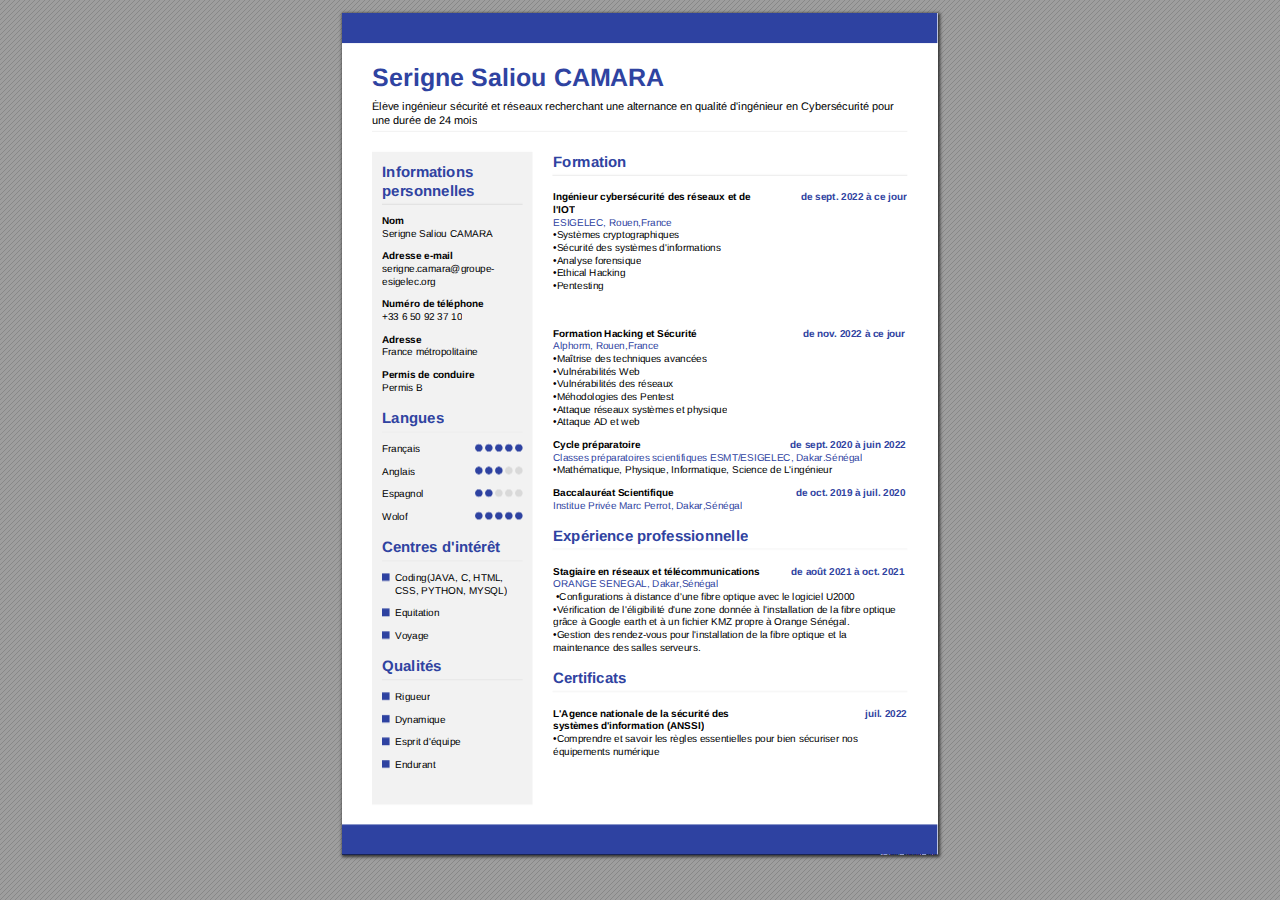
<file: img/cv/a.html>
<!DOCTYPE html>
<!-- Created by pdf2htmlEX (https://github.com/pdf2htmlEX/pdf2htmlEX) -->
<html xmlns="http://www.w3.org/1999/xhtml">
<head>
<meta charset="utf-8"/>
<meta name="generator" content="pdf2htmlEX"/>
<meta http-equiv="X-UA-Compatible" content="IE=edge,chrome=1"/>
<style type="text/css">
/*! 
 * Base CSS for pdf2htmlEX
 * Copyright 2012,2013 Lu Wang <coolwanglu@gmail.com> 
 * https://github.com/pdf2htmlEX/pdf2htmlEX/blob/master/share/LICENSE
 */#sidebar{position:absolute;top:0;left:0;bottom:0;width:250px;padding:0;margin:0;overflow:auto}#page-container{position:absolute;top:0;left:0;margin:0;padding:0;border:0}@media screen{#sidebar.opened+#page-container{left:250px}#page-container{bottom:0;right:0;overflow:auto}.loading-indicator{display:none}.loading-indicator.active{display:block;position:absolute;width:64px;height:64px;top:50%;left:50%;margin-top:-32px;margin-left:-32px}.loading-indicator img{position:absolute;top:0;left:0;bottom:0;right:0}}@media print{@page{margin:0}html{margin:0}body{margin:0;-webkit-print-color-adjust:exact}#sidebar{display:none}#page-container{width:auto;height:auto;overflow:visible;background-color:transparent}.d{display:none}}.pf{position:relative;background-color:white;overflow:hidden;margin:0;border:0}.pc{position:absolute;border:0;padding:0;margin:0;top:0;left:0;width:100%;height:100%;overflow:hidden;display:block;transform-origin:0 0;-ms-transform-origin:0 0;-webkit-transform-origin:0 0}.pc.opened{display:block}.bf{position:absolute;border:0;margin:0;top:0;bottom:0;width:100%;height:100%;-ms-user-select:none;-moz-user-select:none;-webkit-user-select:none;user-select:none}.bi{position:absolute;border:0;margin:0;-ms-user-select:none;-moz-user-select:none;-webkit-user-select:none;user-select:none}@media print{.pf{margin:0;box-shadow:none;page-break-after:always;page-break-inside:avoid}@-moz-document url-prefix(){.pf{overflow:visible;border:1px solid #fff}.pc{overflow:visible}}}.c{position:absolute;border:0;padding:0;margin:0;overflow:hidden;display:block}.t{position:absolute;white-space:pre;font-size:1px;transform-origin:0 100%;-ms-transform-origin:0 100%;-webkit-transform-origin:0 100%;unicode-bidi:bidi-override;-moz-font-feature-settings:"liga" 0}.t:after{content:''}.t:before{content:'';display:inline-block}.t span{position:relative;unicode-bidi:bidi-override}._{display:inline-block;color:transparent;z-index:-1}::selection{background:rgba(127,255,255,0.4)}::-moz-selection{background:rgba(127,255,255,0.4)}.pi{display:none}.d{position:absolute;transform-origin:0 100%;-ms-transform-origin:0 100%;-webkit-transform-origin:0 100%}.it{border:0;background-color:rgba(255,255,255,0.0)}.ir:hover{cursor:pointer}</style>
<style type="text/css">
/*! 
 * Fancy styles for pdf2htmlEX
 * Copyright 2012,2013 Lu Wang <coolwanglu@gmail.com> 
 * https://github.com/pdf2htmlEX/pdf2htmlEX/blob/master/share/LICENSE
 */@keyframes fadein{from{opacity:0}to{opacity:1}}@-webkit-keyframes fadein{from{opacity:0}to{opacity:1}}@keyframes swing{0{transform:rotate(0)}10%{transform:rotate(0)}90%{transform:rotate(720deg)}100%{transform:rotate(720deg)}}@-webkit-keyframes swing{0{-webkit-transform:rotate(0)}10%{-webkit-transform:rotate(0)}90%{-webkit-transform:rotate(720deg)}100%{-webkit-transform:rotate(720deg)}}@media screen{#sidebar{background-color:#2f3236;background-image:url("[data-uri]")}#outline{font-family:Georgia,Times,"Times New Roman",serif;font-size:13px;margin:2em 1em}#outline ul{padding:0}#outline li{list-style-type:none;margin:1em 0}#outline li>ul{margin-left:1em}#outline a,#outline a:visited,#outline a:hover,#outline a:active{line-height:1.2;color:#e8e8e8;text-overflow:ellipsis;white-space:nowrap;text-decoration:none;display:block;overflow:hidden;outline:0}#outline a:hover{color:#0cf}#page-container{background-color:#9e9e9e;background-image:url("[data-uri]");-webkit-transition:left 500ms;transition:left 500ms}.pf{margin:13px auto;box-shadow:1px 1px 3px 1px #333;border-collapse:separate}.pc.opened{-webkit-animation:fadein 100ms;animation:fadein 100ms}.loading-indicator.active{-webkit-animation:swing 1.5s ease-in-out .01s infinite alternate none;animation:swing 1.5s ease-in-out .01s infinite alternate none}.checked{background:no-repeat url([data-uri])}}</style>
<style type="text/css">
.ff0{font-family:sans-serif;visibility:hidden;}
@font-face{font-family:ff1;src:url('[data-uri]')format("woff");}.ff1{font-family:ff1;line-height:0.958496;font-style:normal;font-weight:normal;visibility:visible;}
@font-face{font-family:ff2;src:url('[data-uri]')format("woff");}.ff2{font-family:ff2;line-height:1.079102;font-style:normal;font-weight:normal;visibility:visible;}
.m0{transform:matrix(0.250000,0.000000,0.000000,0.250000,0,0);-ms-transform:matrix(0.250000,0.000000,0.000000,0.250000,0,0);-webkit-transform:matrix(0.250000,0.000000,0.000000,0.250000,0,0);}
.m1{transform:none;-ms-transform:none;-webkit-transform:none;}
.v0{vertical-align:0.000000px;}
.ls0{letter-spacing:0.000000px;}
.sc_{text-shadow:none;}
.sc0{text-shadow:-0.015em 0 transparent,0 0.015em transparent,0.015em 0 transparent,0 -0.015em  transparent;}
@media screen and (-webkit-min-device-pixel-ratio:0){
.sc_{-webkit-text-stroke:0px transparent;}
.sc0{-webkit-text-stroke:0.015em transparent;text-shadow:none;}
}
.ws0{word-spacing:0.000000px;}
._0{width:1.012109px;}
._4{width:127.856187px;}
._1{width:425.681812px;}
._3{width:489.883063px;}
._2{width:600.869937px;}
.fc1{color:rgb(0,0,0);}
.fc0{color:rgb(47,67,161);}
.fs3{font-size:40.000000px;}
.fs1{font-size:44.000000px;}
.fs2{font-size:60.000000px;}
.fs0{font-size:100.000000px;}
.y0{bottom:-0.500000px;}
.y1f{bottom:87.185000px;}
.y43{bottom:100.485000px;}
.y1e{bottom:109.835000px;}
.y42{bottom:113.135000px;}
.y41{bottom:125.785000px;}
.y1d{bottom:132.485000px;}
.y40{bottom:138.435000px;}
.y1c{bottom:155.135000px;}
.y3f{bottom:172.122500px;}
.y1b{bottom:183.822500px;}
.y3e{bottom:204.560000px;}
.y1a{bottom:216.260000px;}
.y3d{bottom:217.210000px;}
.y3c{bottom:229.860000px;}
.y19{bottom:238.910000px;}
.y3b{bottom:242.510000px;}
.y3a{bottom:255.160000px;}
.y18{bottom:261.560000px;}
.y39{bottom:267.810000px;}
.y17{bottom:274.210000px;}
.y38{bottom:280.460000px;}
.y16{bottom:302.897500px;}
.y37{bottom:314.147500px;}
.y15{bottom:335.335000px;}
.y36{bottom:346.585000px;}
.y14{bottom:357.985000px;}
.y35{bottom:359.235000px;}
.y13{bottom:380.635000px;}
.y34{bottom:381.885000px;}
.y33{bottom:394.535000px;}
.y12{bottom:403.285000px;}
.y32{bottom:407.185000px;}
.y31{bottom:429.835000px;}
.y11{bottom:431.972500px;}
.y30{bottom:442.485000px;}
.y2f{bottom:455.135000px;}
.y10{bottom:464.410000px;}
.y2e{bottom:467.785000px;}
.yf{bottom:477.060000px;}
.y2d{bottom:480.435000px;}
.y2c{bottom:493.085000px;}
.ye{bottom:499.710000px;}
.y2b{bottom:505.735000px;}
.yd{bottom:512.360000px;}
.y2a{bottom:518.385000px;}
.yc{bottom:535.010000px;}
.y29{bottom:541.035000px;}
.yb{bottom:547.660000px;}
.y28{bottom:566.335000px;}
.ya{bottom:570.310000px;}
.y27{bottom:578.985000px;}
.y9{bottom:582.960000px;}
.y26{bottom:591.635000px;}
.y8{bottom:595.610000px;}
.y25{bottom:604.285000px;}
.y24{bottom:616.935000px;}
.y7{bottom:618.260000px;}
.y23{bottom:629.585000px;}
.y6{bottom:630.910000px;}
.y22{bottom:642.235000px;}
.y21{bottom:654.885000px;}
.y5{bottom:659.597500px;}
.y4{bottom:678.572500px;}
.y20{bottom:688.572500px;}
.y3{bottom:730.817500px;}
.y2{bottom:744.732500px;}
.y1{bottom:767.952500px;}
.h5{height:29.863281px;}
.h6{height:34.687500px;}
.h3{height:38.156250px;}
.h4{height:44.794922px;}
.h2{height:74.658203px;}
.h0{height:841.890000px;}
.h1{height:842.500000px;}
.w0{width:595.280000px;}
.w1{width:596.000000px;}
.x0{left:0.000000px;}
.x1{left:30.000000px;}
.x2{left:40.000000px;}
.x3{left:52.500000px;}
.x4{left:210.584000px;}
.x5{left:458.561250px;}
.x6{left:523.033906px;}
@media print{
.v0{vertical-align:0.000000pt;}
.ls0{letter-spacing:0.000000pt;}
.ws0{word-spacing:0.000000pt;}
._0{width:1.349479pt;}
._4{width:170.474917pt;}
._1{width:567.575750pt;}
._3{width:653.177417pt;}
._2{width:801.159917pt;}
.fs3{font-size:53.333333pt;}
.fs1{font-size:58.666667pt;}
.fs2{font-size:80.000000pt;}
.fs0{font-size:133.333333pt;}
.y0{bottom:-0.666667pt;}
.y1f{bottom:116.246667pt;}
.y43{bottom:133.980000pt;}
.y1e{bottom:146.446667pt;}
.y42{bottom:150.846667pt;}
.y41{bottom:167.713333pt;}
.y1d{bottom:176.646667pt;}
.y40{bottom:184.580000pt;}
.y1c{bottom:206.846667pt;}
.y3f{bottom:229.496667pt;}
.y1b{bottom:245.096667pt;}
.y3e{bottom:272.746667pt;}
.y1a{bottom:288.346667pt;}
.y3d{bottom:289.613333pt;}
.y3c{bottom:306.480000pt;}
.y19{bottom:318.546667pt;}
.y3b{bottom:323.346667pt;}
.y3a{bottom:340.213333pt;}
.y18{bottom:348.746667pt;}
.y39{bottom:357.080000pt;}
.y17{bottom:365.613333pt;}
.y38{bottom:373.946667pt;}
.y16{bottom:403.863333pt;}
.y37{bottom:418.863333pt;}
.y15{bottom:447.113333pt;}
.y36{bottom:462.113333pt;}
.y14{bottom:477.313333pt;}
.y35{bottom:478.980000pt;}
.y13{bottom:507.513333pt;}
.y34{bottom:509.180000pt;}
.y33{bottom:526.046667pt;}
.y12{bottom:537.713333pt;}
.y32{bottom:542.913333pt;}
.y31{bottom:573.113333pt;}
.y11{bottom:575.963333pt;}
.y30{bottom:589.980000pt;}
.y2f{bottom:606.846667pt;}
.y10{bottom:619.213333pt;}
.y2e{bottom:623.713333pt;}
.yf{bottom:636.080000pt;}
.y2d{bottom:640.580000pt;}
.y2c{bottom:657.446667pt;}
.ye{bottom:666.280000pt;}
.y2b{bottom:674.313333pt;}
.yd{bottom:683.146667pt;}
.y2a{bottom:691.180000pt;}
.yc{bottom:713.346667pt;}
.y29{bottom:721.380000pt;}
.yb{bottom:730.213333pt;}
.y28{bottom:755.113333pt;}
.ya{bottom:760.413333pt;}
.y27{bottom:771.980000pt;}
.y9{bottom:777.280000pt;}
.y26{bottom:788.846667pt;}
.y8{bottom:794.146667pt;}
.y25{bottom:805.713333pt;}
.y24{bottom:822.580000pt;}
.y7{bottom:824.346667pt;}
.y23{bottom:839.446667pt;}
.y6{bottom:841.213333pt;}
.y22{bottom:856.313333pt;}
.y21{bottom:873.180000pt;}
.y5{bottom:879.463333pt;}
.y4{bottom:904.763333pt;}
.y20{bottom:918.096667pt;}
.y3{bottom:974.423333pt;}
.y2{bottom:992.976667pt;}
.y1{bottom:1023.936667pt;}
.h5{height:39.817708pt;}
.h6{height:46.250000pt;}
.h3{height:50.875000pt;}
.h4{height:59.726562pt;}
.h2{height:99.544271pt;}
.h0{height:1122.520000pt;}
.h1{height:1123.333333pt;}
.w0{width:793.706667pt;}
.w1{width:794.666667pt;}
.x0{left:0.000000pt;}
.x1{left:40.000000pt;}
.x2{left:53.333333pt;}
.x3{left:70.000000pt;}
.x4{left:280.778667pt;}
.x5{left:611.415000pt;}
.x6{left:697.378542pt;}
}
</style>
<script>
/*
 Copyright 2012 Mozilla Foundation 
 Copyright 2013 Lu Wang <coolwanglu@gmail.com>
 Apachine License Version 2.0 
*/
(function(){function b(a,b,e,f){var c=(a.className||"").split(/\s+/g);""===c[0]&&c.shift();var d=c.indexOf(b);0>d&&e&&c.push(b);0<=d&&f&&c.splice(d,1);a.className=c.join(" ");return 0<=d}if(!("classList"in document.createElement("div"))){var e={add:function(a){b(this.element,a,!0,!1)},contains:function(a){return b(this.element,a,!1,!1)},remove:function(a){b(this.element,a,!1,!0)},toggle:function(a){b(this.element,a,!0,!0)}};Object.defineProperty(HTMLElement.prototype,"classList",{get:function(){if(this._classList)return this._classList;
var a=Object.create(e,{element:{value:this,writable:!1,enumerable:!0}});Object.defineProperty(this,"_classList",{value:a,writable:!1,enumerable:!1});return a},enumerable:!0})}})();
</script>
<script>
(function(){/*
 pdf2htmlEX.js: Core UI functions for pdf2htmlEX 
 Copyright 2012,2013 Lu Wang <coolwanglu@gmail.com> and other contributors 
 https://github.com/pdf2htmlEX/pdf2htmlEX/blob/master/share/LICENSE 
*/
var pdf2htmlEX=window.pdf2htmlEX=window.pdf2htmlEX||{},CSS_CLASS_NAMES={page_frame:"pf",page_content_box:"pc",page_data:"pi",background_image:"bi",link:"l",input_radio:"ir",__dummy__:"no comma"},DEFAULT_CONFIG={container_id:"page-container",sidebar_id:"sidebar",outline_id:"outline",loading_indicator_cls:"loading-indicator",preload_pages:3,render_timeout:100,scale_step:0.9,key_handler:!0,hashchange_handler:!0,view_history_handler:!0,__dummy__:"no comma"},EPS=1E-6;
function invert(a){var b=a[0]*a[3]-a[1]*a[2];return[a[3]/b,-a[1]/b,-a[2]/b,a[0]/b,(a[2]*a[5]-a[3]*a[4])/b,(a[1]*a[4]-a[0]*a[5])/b]}function transform(a,b){return[a[0]*b[0]+a[2]*b[1]+a[4],a[1]*b[0]+a[3]*b[1]+a[5]]}function get_page_number(a){return parseInt(a.getAttribute("data-page-no"),16)}function disable_dragstart(a){for(var b=0,c=a.length;b<c;++b)a[b].addEventListener("dragstart",function(){return!1},!1)}
function clone_and_extend_objs(a){for(var b={},c=0,e=arguments.length;c<e;++c){var h=arguments[c],d;for(d in h)h.hasOwnProperty(d)&&(b[d]=h[d])}return b}
function Page(a){if(a){this.shown=this.loaded=!1;this.page=a;this.num=get_page_number(a);this.original_height=a.clientHeight;this.original_width=a.clientWidth;var b=a.getElementsByClassName(CSS_CLASS_NAMES.page_content_box)[0];b&&(this.content_box=b,this.original_scale=this.cur_scale=this.original_height/b.clientHeight,this.page_data=JSON.parse(a.getElementsByClassName(CSS_CLASS_NAMES.page_data)[0].getAttribute("data-data")),this.ctm=this.page_data.ctm,this.ictm=invert(this.ctm),this.loaded=!0)}}
Page.prototype={hide:function(){this.loaded&&this.shown&&(this.content_box.classList.remove("opened"),this.shown=!1)},show:function(){this.loaded&&!this.shown&&(this.content_box.classList.add("opened"),this.shown=!0)},rescale:function(a){this.cur_scale=0===a?this.original_scale:a;this.loaded&&(a=this.content_box.style,a.msTransform=a.webkitTransform=a.transform="scale("+this.cur_scale.toFixed(3)+")");a=this.page.style;a.height=this.original_height*this.cur_scale+"px";a.width=this.original_width*this.cur_scale+
"px"},view_position:function(){var a=this.page,b=a.parentNode;return[b.scrollLeft-a.offsetLeft-a.clientLeft,b.scrollTop-a.offsetTop-a.clientTop]},height:function(){return this.page.clientHeight},width:function(){return this.page.clientWidth}};function Viewer(a){this.config=clone_and_extend_objs(DEFAULT_CONFIG,0<arguments.length?a:{});this.pages_loading=[];this.init_before_loading_content();var b=this;document.addEventListener("DOMContentLoaded",function(){b.init_after_loading_content()},!1)}
Viewer.prototype={scale:1,cur_page_idx:0,first_page_idx:0,init_before_loading_content:function(){this.pre_hide_pages()},initialize_radio_button:function(){for(var a=document.getElementsByClassName(CSS_CLASS_NAMES.input_radio),b=0;b<a.length;b++)a[b].addEventListener("click",function(){this.classList.toggle("checked")})},init_after_loading_content:function(){this.sidebar=document.getElementById(this.config.sidebar_id);this.outline=document.getElementById(this.config.outline_id);this.container=document.getElementById(this.config.container_id);
this.loading_indicator=document.getElementsByClassName(this.config.loading_indicator_cls)[0];for(var a=!0,b=this.outline.childNodes,c=0,e=b.length;c<e;++c)if("ul"===b[c].nodeName.toLowerCase()){a=!1;break}a||this.sidebar.classList.add("opened");this.find_pages();if(0!=this.pages.length){disable_dragstart(document.getElementsByClassName(CSS_CLASS_NAMES.background_image));this.config.key_handler&&this.register_key_handler();var h=this;this.config.hashchange_handler&&window.addEventListener("hashchange",
function(a){h.navigate_to_dest(document.location.hash.substring(1))},!1);this.config.view_history_handler&&window.addEventListener("popstate",function(a){a.state&&h.navigate_to_dest(a.state)},!1);this.container.addEventListener("scroll",function(){h.update_page_idx();h.schedule_render(!0)},!1);[this.container,this.outline].forEach(function(a){a.addEventListener("click",h.link_handler.bind(h),!1)});this.initialize_radio_button();this.render()}},find_pages:function(){for(var a=[],b={},c=this.container.childNodes,
e=0,h=c.length;e<h;++e){var d=c[e];d.nodeType===Node.ELEMENT_NODE&&d.classList.contains(CSS_CLASS_NAMES.page_frame)&&(d=new Page(d),a.push(d),b[d.num]=a.length-1)}this.pages=a;this.page_map=b},load_page:function(a,b,c){var e=this.pages;if(!(a>=e.length||(e=e[a],e.loaded||this.pages_loading[a]))){var e=e.page,h=e.getAttribute("data-page-url");if(h){this.pages_loading[a]=!0;var d=e.getElementsByClassName(this.config.loading_indicator_cls)[0];"undefined"===typeof d&&(d=this.loading_indicator.cloneNode(!0),
d.classList.add("active"),e.appendChild(d));var f=this,g=new XMLHttpRequest;g.open("GET",h,!0);g.onload=function(){if(200===g.status||0===g.status){var b=document.createElement("div");b.innerHTML=g.responseText;for(var d=null,b=b.childNodes,e=0,h=b.length;e<h;++e){var p=b[e];if(p.nodeType===Node.ELEMENT_NODE&&p.classList.contains(CSS_CLASS_NAMES.page_frame)){d=p;break}}b=f.pages[a];f.container.replaceChild(d,b.page);b=new Page(d);f.pages[a]=b;b.hide();b.rescale(f.scale);disable_dragstart(d.getElementsByClassName(CSS_CLASS_NAMES.background_image));
f.schedule_render(!1);c&&c(b)}delete f.pages_loading[a]};g.send(null)}void 0===b&&(b=this.config.preload_pages);0<--b&&(f=this,setTimeout(function(){f.load_page(a+1,b)},0))}},pre_hide_pages:function(){var a="@media screen{."+CSS_CLASS_NAMES.page_content_box+"{display:none;}}",b=document.createElement("style");b.styleSheet?b.styleSheet.cssText=a:b.appendChild(document.createTextNode(a));document.head.appendChild(b)},render:function(){for(var a=this.container,b=a.scrollTop,c=a.clientHeight,a=b-c,b=
b+c+c,c=this.pages,e=0,h=c.length;e<h;++e){var d=c[e],f=d.page,g=f.offsetTop+f.clientTop,f=g+f.clientHeight;g<=b&&f>=a?d.loaded?d.show():this.load_page(e):d.hide()}},update_page_idx:function(){var a=this.pages,b=a.length;if(!(2>b)){for(var c=this.container,e=c.scrollTop,c=e+c.clientHeight,h=-1,d=b,f=d-h;1<f;){var g=h+Math.floor(f/2),f=a[g].page;f.offsetTop+f.clientTop+f.clientHeight>=e?d=g:h=g;f=d-h}this.first_page_idx=d;for(var g=h=this.cur_page_idx,k=0;d<b;++d){var f=a[d].page,l=f.offsetTop+f.clientTop,
f=f.clientHeight;if(l>c)break;f=(Math.min(c,l+f)-Math.max(e,l))/f;if(d===h&&Math.abs(f-1)<=EPS){g=h;break}f>k&&(k=f,g=d)}this.cur_page_idx=g}},schedule_render:function(a){if(void 0!==this.render_timer){if(!a)return;clearTimeout(this.render_timer)}var b=this;this.render_timer=setTimeout(function(){delete b.render_timer;b.render()},this.config.render_timeout)},register_key_handler:function(){var a=this;window.addEventListener("DOMMouseScroll",function(b){if(b.ctrlKey){b.preventDefault();var c=a.container,
e=c.getBoundingClientRect(),c=[b.clientX-e.left-c.clientLeft,b.clientY-e.top-c.clientTop];a.rescale(Math.pow(a.config.scale_step,b.detail),!0,c)}},!1);window.addEventListener("keydown",function(b){var c=!1,e=b.ctrlKey||b.metaKey,h=b.altKey;switch(b.keyCode){case 61:case 107:case 187:e&&(a.rescale(1/a.config.scale_step,!0),c=!0);break;case 173:case 109:case 189:e&&(a.rescale(a.config.scale_step,!0),c=!0);break;case 48:e&&(a.rescale(0,!1),c=!0);break;case 33:h?a.scroll_to(a.cur_page_idx-1):a.container.scrollTop-=
a.container.clientHeight;c=!0;break;case 34:h?a.scroll_to(a.cur_page_idx+1):a.container.scrollTop+=a.container.clientHeight;c=!0;break;case 35:a.container.scrollTop=a.container.scrollHeight;c=!0;break;case 36:a.container.scrollTop=0,c=!0}c&&b.preventDefault()},!1)},rescale:function(a,b,c){var e=this.scale;this.scale=a=0===a?1:b?e*a:a;c||(c=[0,0]);b=this.container;c[0]+=b.scrollLeft;c[1]+=b.scrollTop;for(var h=this.pages,d=h.length,f=this.first_page_idx;f<d;++f){var g=h[f].page;if(g.offsetTop+g.clientTop>=
c[1])break}g=f-1;0>g&&(g=0);var g=h[g].page,k=g.clientWidth,f=g.clientHeight,l=g.offsetLeft+g.clientLeft,m=c[0]-l;0>m?m=0:m>k&&(m=k);k=g.offsetTop+g.clientTop;c=c[1]-k;0>c?c=0:c>f&&(c=f);for(f=0;f<d;++f)h[f].rescale(a);b.scrollLeft+=m/e*a+g.offsetLeft+g.clientLeft-m-l;b.scrollTop+=c/e*a+g.offsetTop+g.clientTop-c-k;this.schedule_render(!0)},fit_width:function(){var a=this.cur_page_idx;this.rescale(this.container.clientWidth/this.pages[a].width(),!0);this.scroll_to(a)},fit_height:function(){var a=this.cur_page_idx;
this.rescale(this.container.clientHeight/this.pages[a].height(),!0);this.scroll_to(a)},get_containing_page:function(a){for(;a;){if(a.nodeType===Node.ELEMENT_NODE&&a.classList.contains(CSS_CLASS_NAMES.page_frame)){a=get_page_number(a);var b=this.page_map;return a in b?this.pages[b[a]]:null}a=a.parentNode}return null},link_handler:function(a){var b=a.target,c=b.getAttribute("data-dest-detail");if(c){if(this.config.view_history_handler)try{var e=this.get_current_view_hash();window.history.replaceState(e,
"","#"+e);window.history.pushState(c,"","#"+c)}catch(h){}this.navigate_to_dest(c,this.get_containing_page(b));a.preventDefault()}},navigate_to_dest:function(a,b){try{var c=JSON.parse(a)}catch(e){return}if(c instanceof Array){var h=c[0],d=this.page_map;if(h in d){for(var f=d[h],h=this.pages[f],d=2,g=c.length;d<g;++d){var k=c[d];if(null!==k&&"number"!==typeof k)return}for(;6>c.length;)c.push(null);var g=b||this.pages[this.cur_page_idx],d=g.view_position(),d=transform(g.ictm,[d[0],g.height()-d[1]]),
g=this.scale,l=[0,0],m=!0,k=!1,n=this.scale;switch(c[1]){case "XYZ":l=[null===c[2]?d[0]:c[2]*n,null===c[3]?d[1]:c[3]*n];g=c[4];if(null===g||0===g)g=this.scale;k=!0;break;case "Fit":case "FitB":l=[0,0];k=!0;break;case "FitH":case "FitBH":l=[0,null===c[2]?d[1]:c[2]*n];k=!0;break;case "FitV":case "FitBV":l=[null===c[2]?d[0]:c[2]*n,0];k=!0;break;case "FitR":l=[c[2]*n,c[5]*n],m=!1,k=!0}if(k){this.rescale(g,!1);var p=this,c=function(a){l=transform(a.ctm,l);m&&(l[1]=a.height()-l[1]);p.scroll_to(f,l)};h.loaded?
c(h):(this.load_page(f,void 0,c),this.scroll_to(f))}}}},scroll_to:function(a,b){var c=this.pages;if(!(0>a||a>=c.length)){c=c[a].view_position();void 0===b&&(b=[0,0]);var e=this.container;e.scrollLeft+=b[0]-c[0];e.scrollTop+=b[1]-c[1]}},get_current_view_hash:function(){var a=[],b=this.pages[this.cur_page_idx];a.push(b.num);a.push("XYZ");var c=b.view_position(),c=transform(b.ictm,[c[0],b.height()-c[1]]);a.push(c[0]/this.scale);a.push(c[1]/this.scale);a.push(this.scale);return JSON.stringify(a)}};
pdf2htmlEX.Viewer=Viewer;})();
</script>
<script>
try{
pdf2htmlEX.defaultViewer = new pdf2htmlEX.Viewer({});
}catch(e){}
</script>
<title></title>
</head>
<body>
<div id="sidebar">
<div id="outline">
</div>
</div>
<div id="page-container">
<div id="pf1" class="pf w0 h0" data-page-no="1"><div class="pc pc1 w0 h0"><img class="bi x0 y0 w1 h1" alt="" src="[data-uri]"/><div class="t m0 x1 h2 y1 ff1 fs0 fc0 sc0 ls0 ws0">Serigne Saliou <span class="_ _0"></span>CAMARA</div><div class="t m0 x1 h3 y2 ff2 fs1 fc1 sc0 ls0 ws0">Élève ingénieur sécurité et réseaux recherchant une alternance en qualité d&apos;ingénieur <span class="_ _0"></span>en Cybersécurité pour</div><div class="t m0 x1 h3 y3 ff2 fs1 fc1 sc0 ls0 ws0">une durée de 24 mois</div><div class="t m0 x2 h4 y4 ff1 fs2 fc0 sc0 ls0 ws0">Informations </div><div class="t m0 x2 h4 y5 ff1 fs2 fc0 sc0 ls0">personnelles</div><div class="t m0 x2 h5 y6 ff1 fs3 fc1 sc0 ls0">Nom</div><div class="t m0 x2 h6 y7 ff2 fs3 fc1 sc0 ls0 ws0">Serigne Saliou CAMARA</div><div class="t m0 x2 h5 y8 ff1 fs3 fc1 sc0 ls0 ws0">Adresse e-mail</div><div class="t m0 x2 h6 y9 ff2 fs3 fc1 sc0 ls0">serigne.camara@groupe-</div><div class="t m0 x2 h6 ya ff2 fs3 fc1 sc0 ls0">esigelec.org</div><div class="t m0 x2 h5 yb ff1 fs3 fc1 sc0 ls0 ws0">Numéro de téléphone</div><div class="t m0 x2 h6 yc ff2 fs3 fc1 sc0 ls0 ws0">+33 6 50 92 37 10</div><div class="t m0 x2 h5 yd ff1 fs3 fc1 sc0 ls0">Adresse</div><div class="t m0 x2 h6 ye ff2 fs3 fc1 sc0 ls0 ws0">France métropolitaine</div><div class="t m0 x2 h5 yf ff1 fs3 fc1 sc0 ls0 ws0">Permis de conduire</div><div class="t m0 x2 h6 y10 ff2 fs3 fc1 sc0 ls0 ws0">Permis B</div><div class="t m0 x2 h4 y11 ff1 fs2 fc0 sc0 ls0">Langues</div><div class="t m0 x2 h6 y12 ff2 fs3 fc1 sc0 ls0">Français</div><div class="t m0 x2 h6 y13 ff2 fs3 fc1 sc0 ls0">Anglais</div><div class="t m0 x2 h6 y14 ff2 fs3 fc1 sc0 ls0">Espagnol</div><div class="t m0 x2 h6 y15 ff2 fs3 fc1 sc0 ls0">Wolof</div><div class="t m0 x2 h4 y16 ff1 fs2 fc0 sc0 ls0 ws0">Centres d&apos;intérêt</div><div class="t m0 x3 h6 y17 ff2 fs3 fc1 sc0 ls0 ws0">Coding(JAVA, C, HTML,</div><div class="t m0 x3 h6 y18 ff2 fs3 fc1 sc0 ls0 ws0">CSS, PYTHON, MYSQL)</div><div class="t m0 x3 h6 y19 ff2 fs3 fc1 sc0 ls0">Equitation</div><div class="t m0 x3 h6 y1a ff2 fs3 fc1 sc0 ls0">Voyage</div><div class="t m0 x2 h4 y1b ff1 fs2 fc0 sc0 ls0">Qualités</div><div class="t m0 x3 h6 y1c ff2 fs3 fc1 sc0 ls0">Rigueur</div><div class="t m0 x3 h6 y1d ff2 fs3 fc1 sc0 ls0">Dynamique</div><div class="t m0 x3 h6 y1e ff2 fs3 fc1 sc0 ls0 ws0">Esprit d&apos;équipe</div><div class="t m0 x3 h6 y1f ff2 fs3 fc1 sc0 ls0">Endurant</div><div class="t m0 x4 h4 y20 ff1 fs2 fc0 sc0 ls0">Formation</div><div class="t m0 x4 h5 y21 ff1 fs3 fc1 sc0 ls0 ws0">Ingénieur cybersécurité des réseaux et de</div><div class="t m0 x4 h5 y22 ff1 fs3 fc1 sc0 ls0">l&apos;IOT</div><div class="t m0 x5 h5 y21 ff1 fs3 fc0 sc0 ls0 ws0">de sept. 2022 à ce jour</div><div class="t m0 x4 h6 y23 ff2 fs3 fc0 sc0 ls0 ws0">ESIGELEC, Rouen,France</div><div class="t m0 x4 h6 y24 ff2 fs3 fc1 sc0 ls0 ws0">•Systèmes cryptographiques</div><div class="t m0 x4 h6 y25 ff2 fs3 fc1 sc0 ls0 ws0">•Sécurité des systèmes d&apos;informations </div><div class="t m0 x4 h6 y26 ff2 fs3 fc1 sc0 ls0 ws0">•Analyse forensique</div><div class="t m0 x4 h6 y27 ff2 fs3 fc1 sc0 ls0 ws0">•Ethical Hacking</div><div class="t m0 x4 h6 y28 ff2 fs3 fc1 sc0 ls0">•Pentesting</div><div class="t m0 x4 h6 y29 ff2 fs3 fc1 sc0 ls0 ws0"> </div><div class="t m0 x4 h5 y2a ff1 fs3 fc1 sc0 ls0 ws0">Formation Hacking et Sécurité<span class="_ _1"> </span><span class="fc0">de nov. 2022 à ce jour</span></div><div class="t m0 x4 h6 y2b ff2 fs3 fc0 sc0 ls0 ws0">Alphorm, Rouen,France</div><div class="t m0 x4 h6 y2c ff2 fs3 fc1 sc0 ls0 ws0">•Maîtrise des techniques avancées</div><div class="t m0 x4 h6 y2d ff2 fs3 fc1 sc0 ls0 ws0">•Vulnérabilités Web</div><div class="t m0 x4 h6 y2e ff2 fs3 fc1 sc0 ls0 ws0">•Vulnérabilités des réseaux </div><div class="t m0 x4 h6 y2f ff2 fs3 fc1 sc0 ls0 ws0">•Méhodologies des Pentest </div><div class="t m0 x4 h6 y30 ff2 fs3 fc1 sc0 ls0 ws0">•Attaque réseaux systèmes et physique</div><div class="t m0 x4 h6 y31 ff2 fs3 fc1 sc0 ls0 ws0">•Attaque AD et web </div><div class="t m0 x4 h5 y32 ff1 fs3 fc1 sc0 ls0 ws0">Cycle préparatoire<span class="_ _2"> </span><span class="fc0">de sept. 2020 à juin 2022</span></div><div class="t m0 x4 h6 y33 ff2 fs3 fc0 sc0 ls0 ws0">Classes préparatoires scientifiques ESMT/ESIGELEC, Dakar.Sénégal</div><div class="t m0 x4 h6 y34 ff2 fs3 fc1 sc0 ls0 ws0">•Mathématique, Physique, Informatique, Science de L&apos;ingénieur</div><div class="t m0 x4 h5 y35 ff1 fs3 fc1 sc0 ls0 ws0">Baccalauréat Scientifique<span class="_ _3"> </span><span class="fc0">de oct. 2019 à juil. 2020</span></div><div class="t m0 x4 h6 y36 ff2 fs3 fc0 sc0 ls0 ws0">Institue Privée Marc Perrot, Dakar,Sénégal</div><div class="t m0 x4 h4 y37 ff1 fs2 fc0 sc0 ls0 ws0">Expérience professionnelle</div><div class="t m0 x4 h5 y38 ff1 fs3 fc1 sc0 ls0 ws0">Stagiaire en réseaux et télécommunications<span class="_ _4"> </span><span class="fc0">de août 2021 à oct. 2021</span></div><div class="t m0 x4 h6 y39 ff2 fs3 fc0 sc0 ls0 ws0">ORANGE SENEGAL, Dakar,Sénégal</div><div class="t m0 x4 h6 y3a ff2 fs3 fc1 sc0 ls0 ws0"> •Configurations à distance d&apos;une fibre optique avec le logiciel U2000</div><div class="t m0 x4 h6 y3b ff2 fs3 fc1 sc0 ls0 ws0">•Vérification de l&apos;éligibilité d&apos;une zone donnée à l&apos;installation de la fibre <span class="_ _0"></span>optique</div><div class="t m0 x4 h6 y3c ff2 fs3 fc1 sc0 ls0 ws0">grâce à Google earth et à un fichier KMZ propre à Orange Sénégal.</div><div class="t m0 x4 h6 y3d ff2 fs3 fc1 sc0 ls0 ws0">•Gestion des rendez-vous pour l&apos;installation de la fibre optique et la</div><div class="t m0 x4 h6 y3e ff2 fs3 fc1 sc0 ls0 ws0">maintenance des salles serveurs.</div><div class="t m0 x4 h4 y3f ff1 fs2 fc0 sc0 ls0">Certificats</div><div class="t m0 x4 h5 y40 ff1 fs3 fc1 sc0 ls0 ws0">L&apos;Agence nationale de la sécurité des</div><div class="t m0 x4 h5 y41 ff1 fs3 fc1 sc0 ls0 ws0">systèmes d&apos;information (ANSSI)</div><div class="t m0 x6 h5 y40 ff1 fs3 fc0 sc0 ls0 ws0">juil. 2022</div><div class="t m0 x4 h6 y42 ff2 fs3 fc1 sc0 ls0 ws0">•Comprendre et savoir les règles essentielles pour bien sécuriser nos</div><div class="t m0 x4 h6 y43 ff2 fs3 fc1 sc0 ls0 ws0">équipements numérique </div><a class="l" href="mailto:serigne.camara@groupe-esigelec.org"><div class="d m1" style="border-style:none;position:absolute;left:40.000000px;bottom:580.660000px;width:113.540039px;height:11.500000px;background-color:rgba(255,255,255,0.000001);"></div></a><a class="l" href="mailto:serigne.camara@groupe-esigelec.org"><div class="d m1" style="border-style:none;position:absolute;left:40.000000px;bottom:568.010000px;width:53.920898px;height:11.500000px;background-color:rgba(255,255,255,0.000001);"></div></a></div><div class="pi" data-data='{"ctm":[1.000000,0.000000,0.000000,1.000000,0.000000,0.000000]}'></div></div>
</div>
<div class="loading-indicator">
<img alt="" src="[data-uri]"/>
</div>
</body>
</html>
</file>
